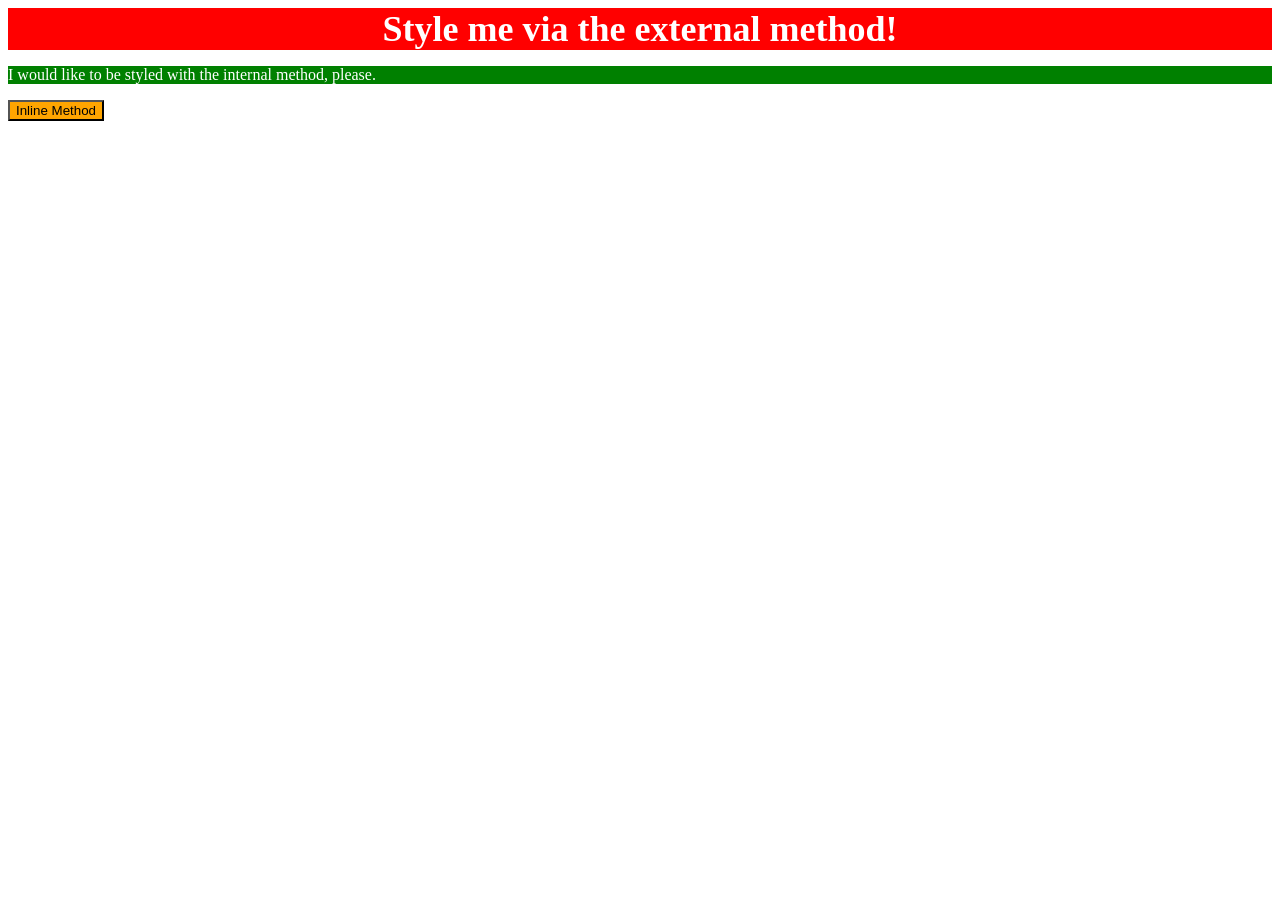
<file: foundations/intro-to-css/01-css-methods/index.html>
<!DOCTYPE html>
<html lang="en">
  <head>
    <style>
      p {
        color: white;
        background-color: green;
      }
    </style>
    <meta charset="UTF-8">
    <meta http-equiv="X-UA-Compatible" content="IE=edge">
    <meta name="viewport" content="width=device-width, initial-scale=1.0">
    <link rel="stylesheet" href="./css/style.css">
    <title>Methods for Adding CSS</title>
  </head>
  <body>
    <div>Style me via the external method!</div>
    <p>I would like to be styled with the internal method, please.</p>
    <button style="background-color: orange;">Inline Method</button>
  </body>
</html>
</file>
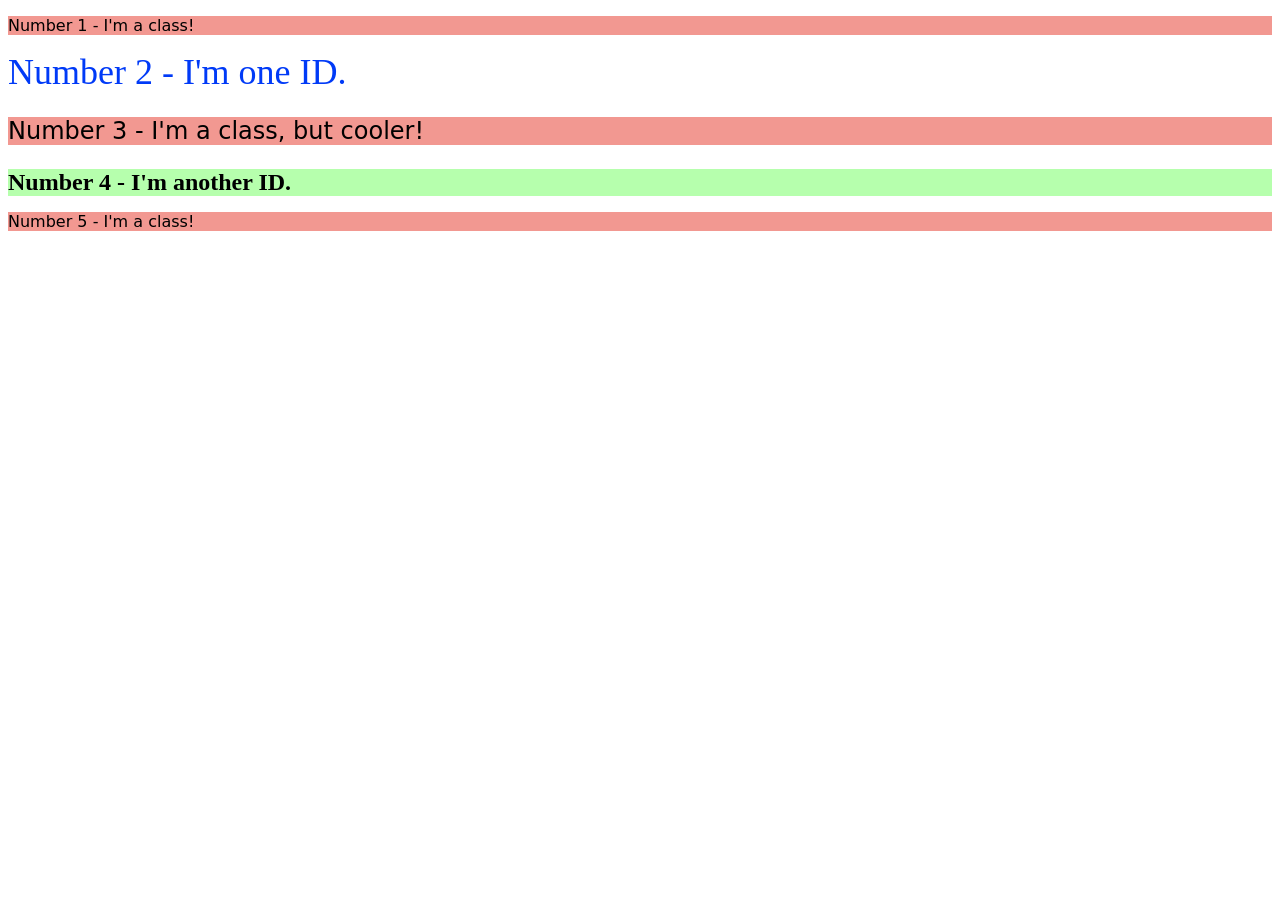
<file: foundations/intro-to-css/02-class-id-selectors/index.html>
<!DOCTYPE html>
<html lang="en">
  <head>
    <meta charset="UTF-8">
    <meta http-equiv="X-UA-Compatible" content="IE=edge">
    <meta name="viewport" content="width=device-width, initial-scale=1.0">
    <title>Class and ID Selectors</title>
    <link rel="stylesheet" href="style.css">
  </head>
  <body>
    <p class="odd">Number 1 - I'm a class!</p>
    <div ID="ID1">Number 2 - I'm one ID.</div>
    <p class="odd cool">Number 3 - I'm a class, but cooler!</p>
    <div ID="ID2">Number 4 - I'm another ID.</div>
    <p class="odd">Number 5 - I'm a class!</p>
  </body>
</html>
</file>
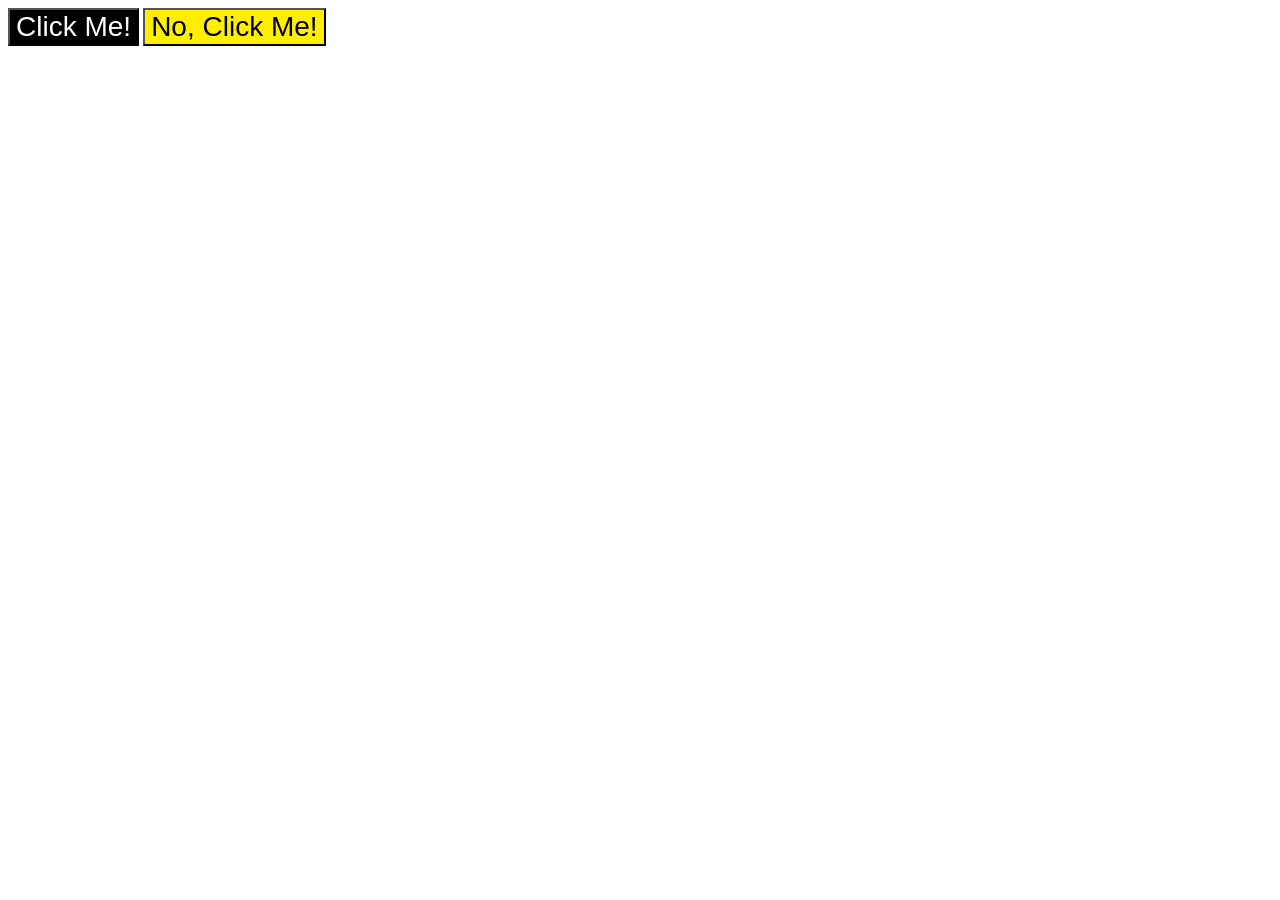
<file: foundations/intro-to-css/03-grouping-selectors/index.html>
<!DOCTYPE html>
<html lang="en">
  <head>
    <meta charset="UTF-8">
    <meta http-equiv="X-UA-Compatible" content="IE=edge">
    <meta name="viewport" content="width=device-width, initial-scale=1.0">
    <title>Grouping Selectors</title>
    <link rel="stylesheet" href="style.css">
  </head>
  <body>
    <button class="button-left">Click Me!</button>
    <button class="button-right">No, Click Me!</button>
  </body>
</html>
</file>
<file: foundations/intro-to-css/01-css-methods/css/style.css>
div {
   color: white;
   background-color: red;
   text-align: center;
   font-size: 36px;
   font-weight: 700;
}
</file>
<file: foundations/intro-to-css/02-class-id-selectors/style.css>
.odd {
   background-color: #f29891;
   font-family: "Verdana", "DejaVu Sans", sans-serif;
}

.cool {
   font-size: 24px;
}

#ID1 {
   color: #003af7;
   font-size: 36px;
}

#ID2 {
   font-size: 24px;
   font-weight: 700;
   background-color: #b6ffad;
}
</file>
<file: foundations/intro-to-css/03-grouping-selectors/style.css>
.button-left,
.button-right {
   font-size: 28px;
   font-family: Helvetica, "Times New Roman", sans-serif;
}

.button-left {
   background-color: RGB(0,0,0);
   color: RGB(255,255,255);
}

.button-right {
   background-color: RGB(255, 238, 0);
}
</file>
